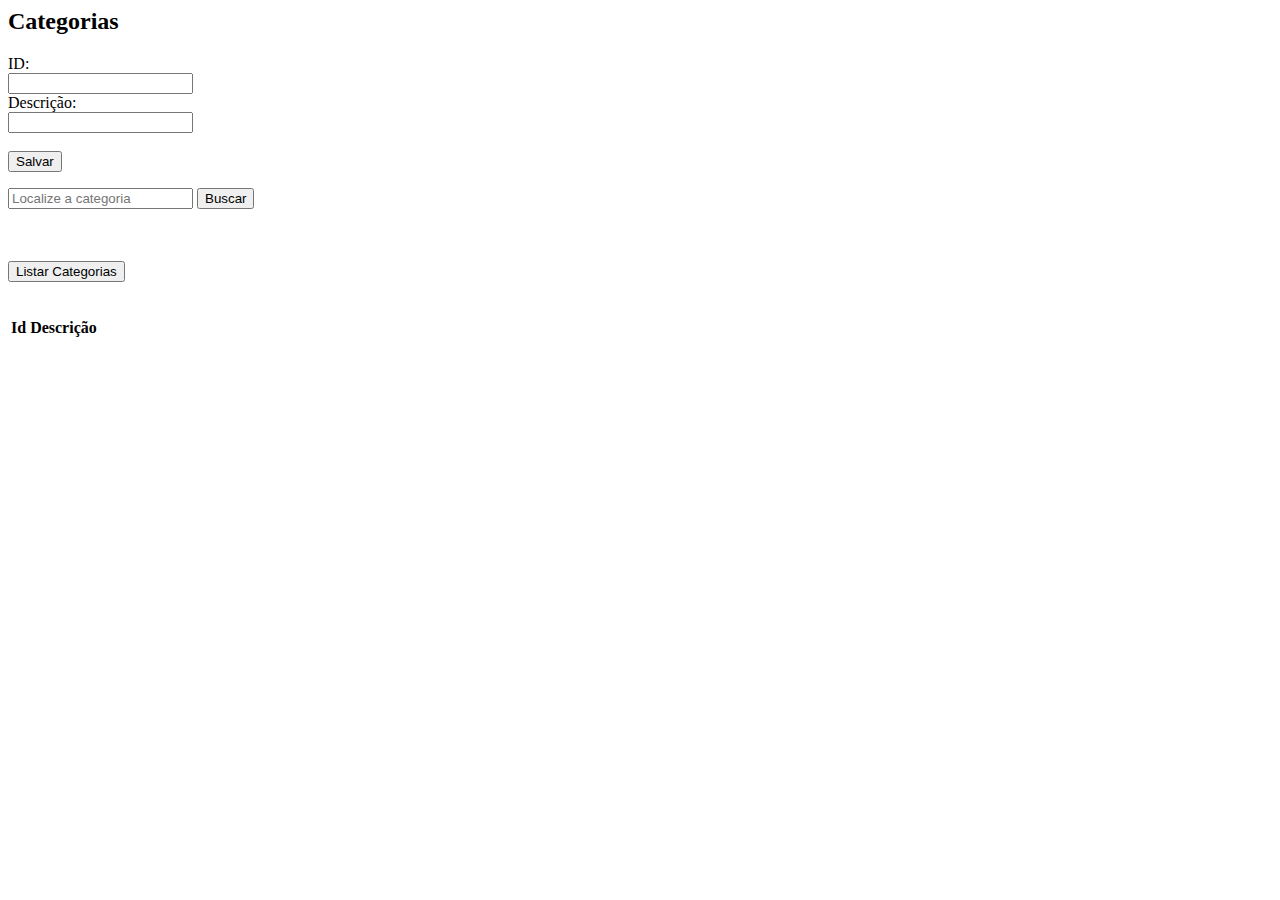
<file: src/main/resources/templates/categoria.html>
<html>
<meta http-equiv="Content-Type" content="text/html; charset=UTF-8" />
<meta http-equiv="Content-Type" content="text/html; charset=UTF-8" />


<link rel="stylesheet" type="text/css" media="all" th:href="@{/css/corecss.css}" />
<link rel="stylesheet" type="text/css" media="all" th:href="@{/css/navbar.css}" />
<head>
<title>Categorias</title>
<meta http-equiv="Content-Type" content="text/html; charset=UTF-8" />
</head>
<body>

	<main>
		<h2>Categorias</h2>
		<div>
			<div class="bg-light p-5 rounded">
				<div class="col-sm-8 mx-auto">
					<p>
					<form action="/novacategoria" modelAtribute="categoria" method="POST">
						ID: <br> <input class="form-control" type="text" name="id" readOnly="true"> <br> 
						Descrição: <br> <input	class="form-control" type="text" name="descricao"> <br>
						<br>
						<!-- <input class="form-control::-webkit-input-placeholder" type="submit" value="Salvar"> -->
						<button type="submit">Salvar</button>
					</form>
				</p>
				</div>
			</div>
			
			<div class="blocoicones">
		<form action="/categoriaid"  method = "POST">
				<input class="form-control"  type="text" name="id" placeholder="Localize a categoria">
			 	<input	class="form-control::-webkit-input-placeholder" type="submit" value="Buscar">
		</form>
		
	</div>
	<br><br>
	<div>
	<div class="blocoicones">
		<form action="/allcategorias"  method = "GET">
			 	<input	class="form-control::-webkit-input-placeholder" type="submit" value="Listar Categorias">
		</form>
		<br>
		<table class="table table-striped">
		<thead class="table-header-group">
			<tr>
				<th>Id</th>
				<th>Descrição</th>
			</tr>
		</thead>
		<tbody th:each="categoria : ${categorias}">
			<tr>
				<td><span th:text="${categoria.id}"></span></td>
				<td><span th:text="${categoria.descricao}"></span></td>
			</tr>
		</tbody>
	</table>
	</div>
	
	
	</main>
</body>
</html>
</file>
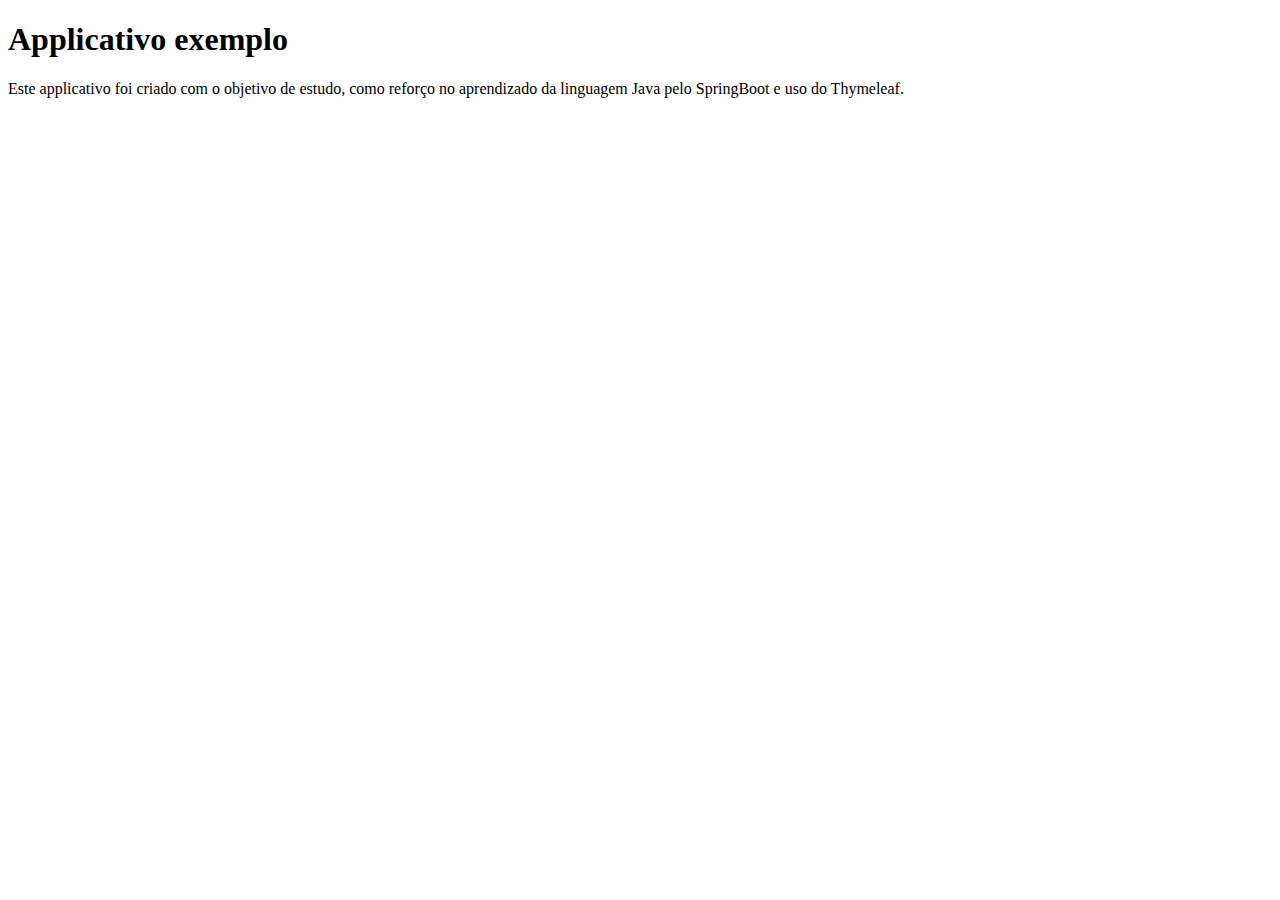
<file: src/main/resources/templates/content.html>
<!DOCTYPE html>
<html>
<head>
<html xmlns="http://www.w3.org/1999/xhtml"
      xmlns:th="http://www.thymeleaf.org">
<head>
 <meta http-equiv="Content-Type" content="text/html; charset=UTF-8" />
<title></title>
<link rel="stylesheet" type="text/css" media="all" th:href="@{/css/corecss.css}" />
<link rel="stylesheet" type="text/css" media="all" th:href="@{/css/navbar.css}" />

</head>
<body>

	<main>


   <div>
      <div class="bg-light p-5 rounded">
        <div class="col-sm-8 mx-auto">
          <h1>Applicativo exemplo</h1>
          <p>Este applicativo foi criado com o objetivo de estudo, como reforço no aprendizado da linguagem Java pelo SpringBoot e uso do Thymeleaf.  </p>

          <p>
           <!--  <a class="btn btn-primary" href="../components/navbar/" role="button">View navbar docs &raquo;</a>--> 
          </p>
        </div>
      </div>
    </div>
 

      
  </main>    
  </body>
</html>
</file>
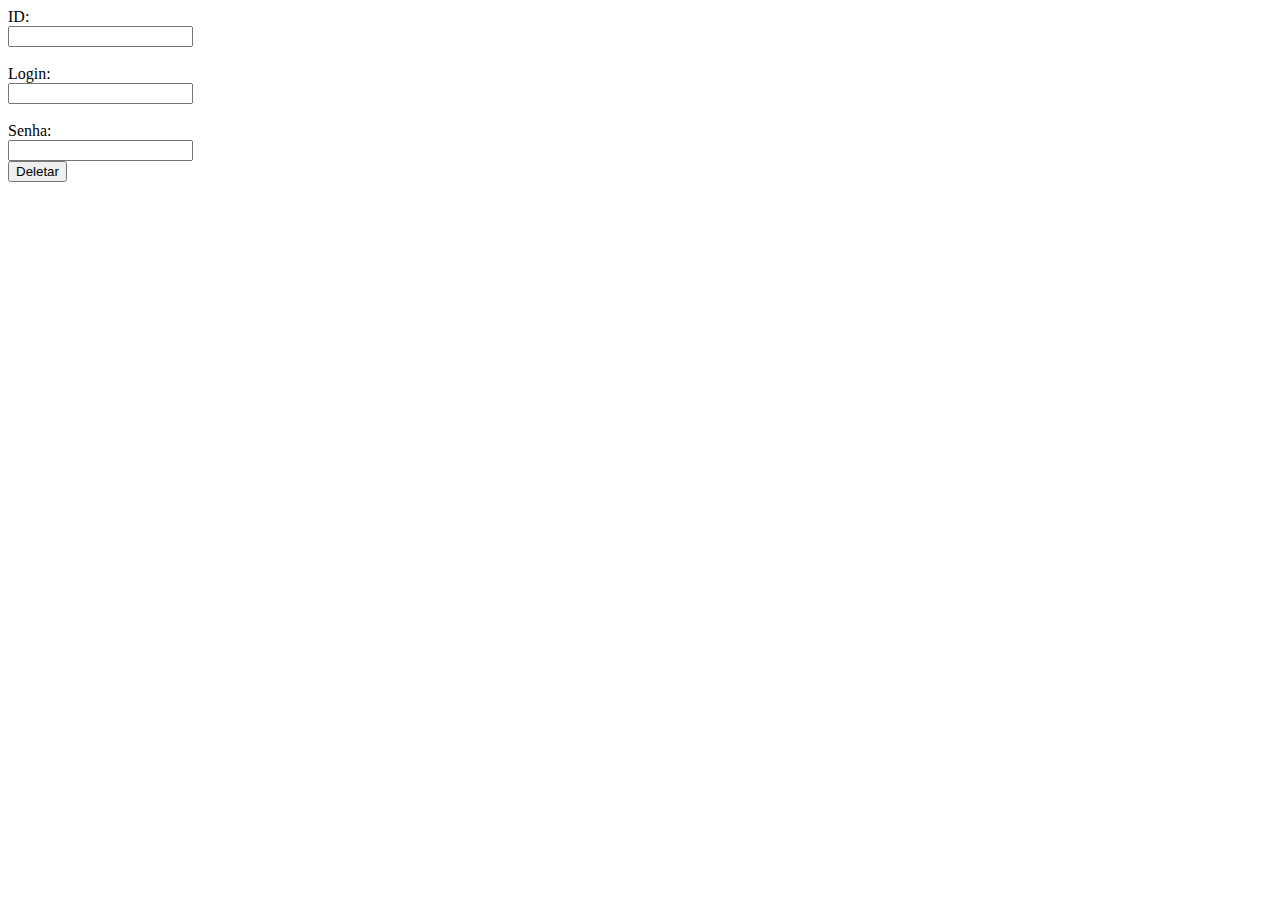
<file: src/main/resources/templates/delete.html>
<html>
 <head>
     <title>Deletar</title>
     <meta http-equiv="Content-Type" content="text/html; charset=UTF-8" />
 </head>
 <body>
 <form action="/delete" method="POST" modelAttribute="usuario">
 
 ID:<br>
   <input type="text" name="id" th:value="${usuario.id}" readOnly="true"><br>
   <br>
   Login:<br>
   <input type="text" name="name" th:value="${usuario.username}" readOnly="true"><br>
   <br>
   Senha:<br>
   <input type="text" name="email" th:value="${usuario.senha}" readOnly="true"><br>
   
   <input type="submit" value="Deletar">
 </form>
 </body>
</html>
</file>
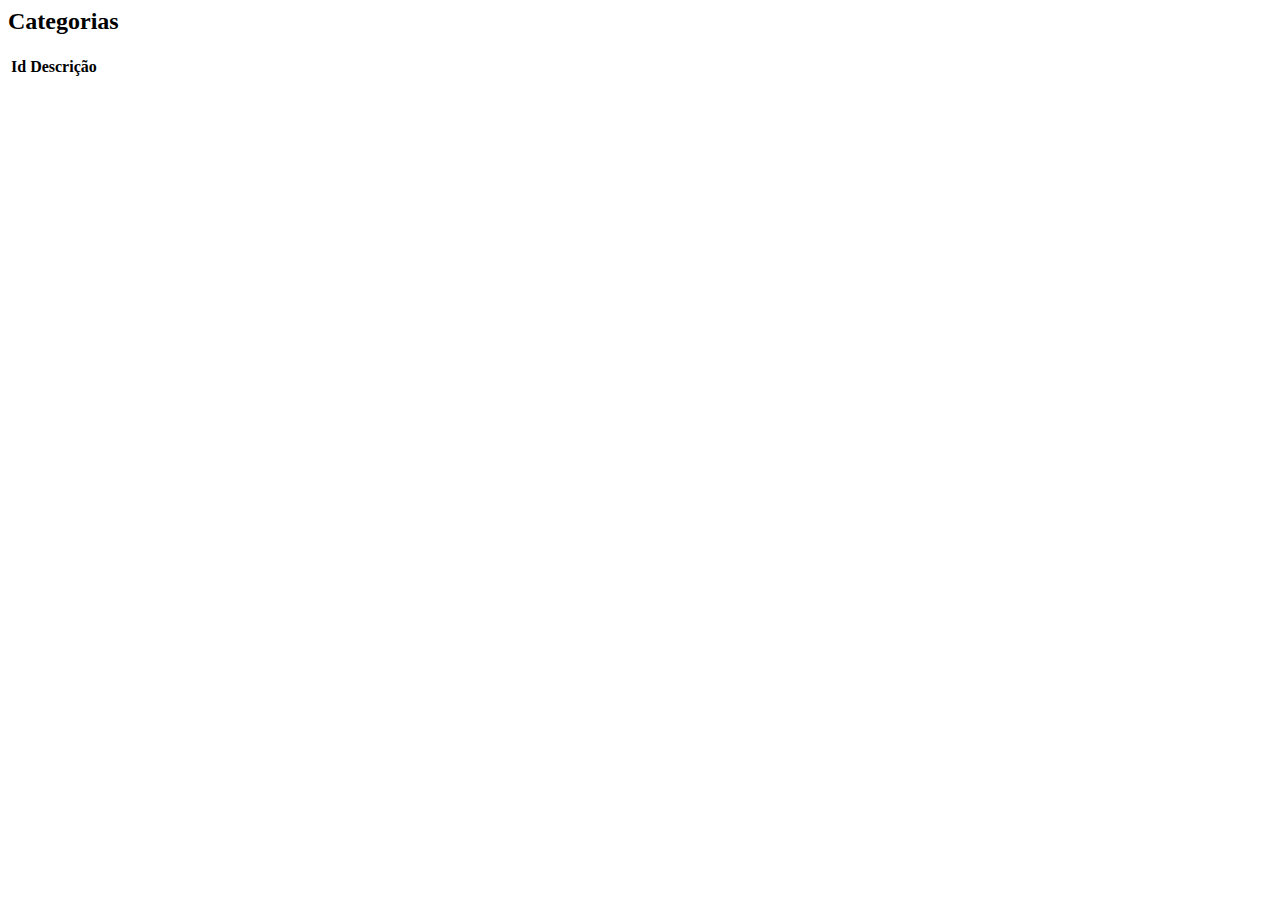
<file: src/main/resources/templates/idcategoria.html>
<html xmlns="http://www.w3.org/1999/xhtml"
	xmlns:th="http://www.thymeleaf.org">
<head>
<title>Categorias</title>
<meta http-equiv="Content-Type" content="text/html; charset=UTF-8" />
<meta http-equiv="Content-Type" content="text/html; charset=UTF-8" />


<link rel="stylesheet" type="text/css" media="all" th:href="@{/css/corecss.css}" />
<link rel="stylesheet" type="text/css" media="all" th:href="@{/css/navbar.css}" />

</head>
<body>

		<h2>Categorias</h2>

	<div>
	<table class="table table-striped">
		<thead class="table-header-group">
			<tr>
				<th>Id</th>
				<th>Descrição</th>

			</tr>
		</thead>
		<tbody th:each="categoria : ${categorias}">
			<tr>
				<td><span th:text="${categoria.id}"></span></td>
				<td><span th:text="${categoria.descricao}"></span></td>
			</tr>
		</tbody>
	</table>
</body>
</html>
</file>
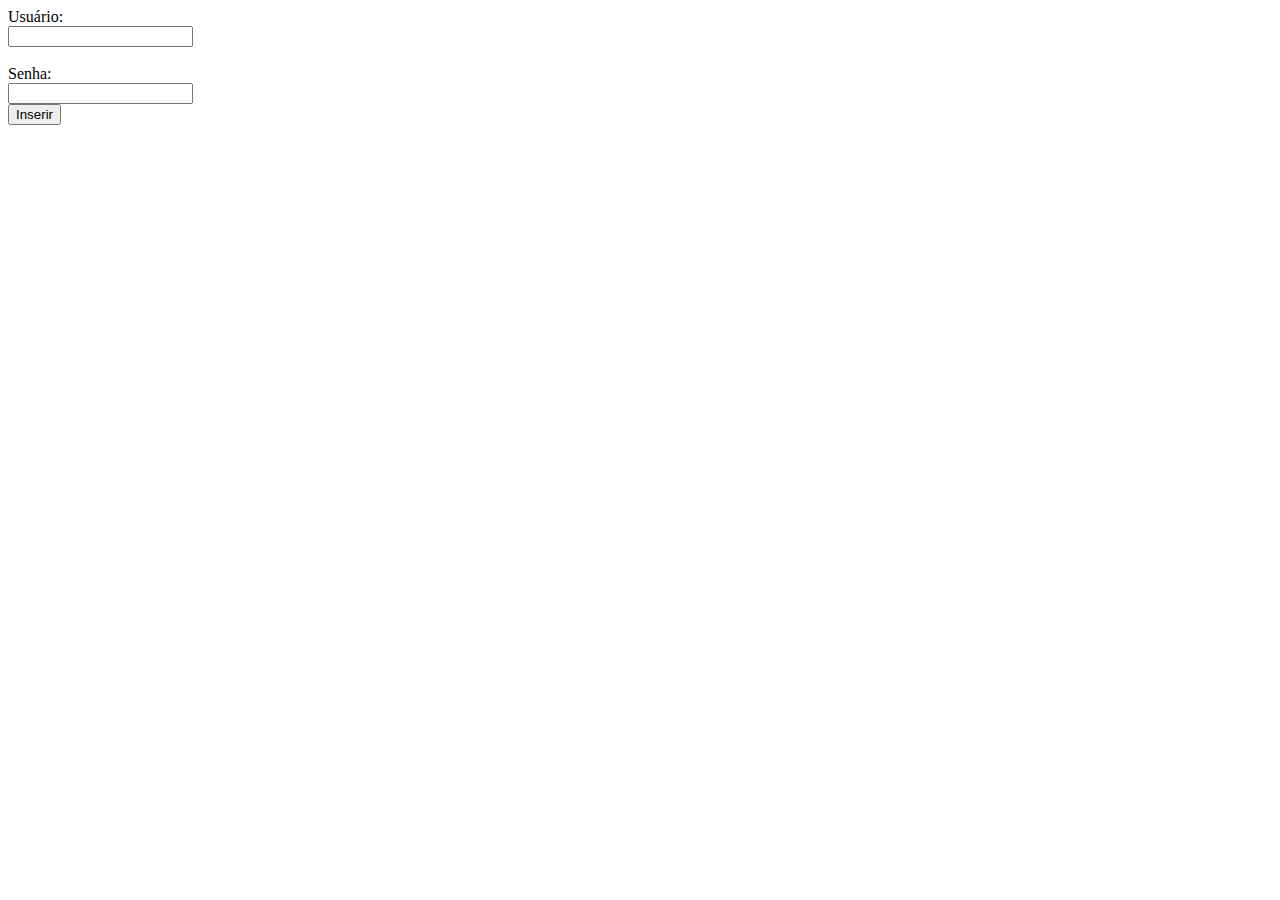
<file: src/main/resources/templates/insert.html>
<html>
 <head>
     <title>Inserir</title>
     <meta http-equiv="Content-Type" content="text/html; charset=UTF-8" />
 </head>
 <body>
 <form action="/insert" method="POST" modelAttribute="usuario">
 
   Usuário:<br>
   <input type="text" name="username"><br>
   <br>
   Senha:<br>
   <input type="text" name="senha"><br>
   
   <input type="submit" value="Inserir">
 </form>
 
 </body>
</html>
</file>
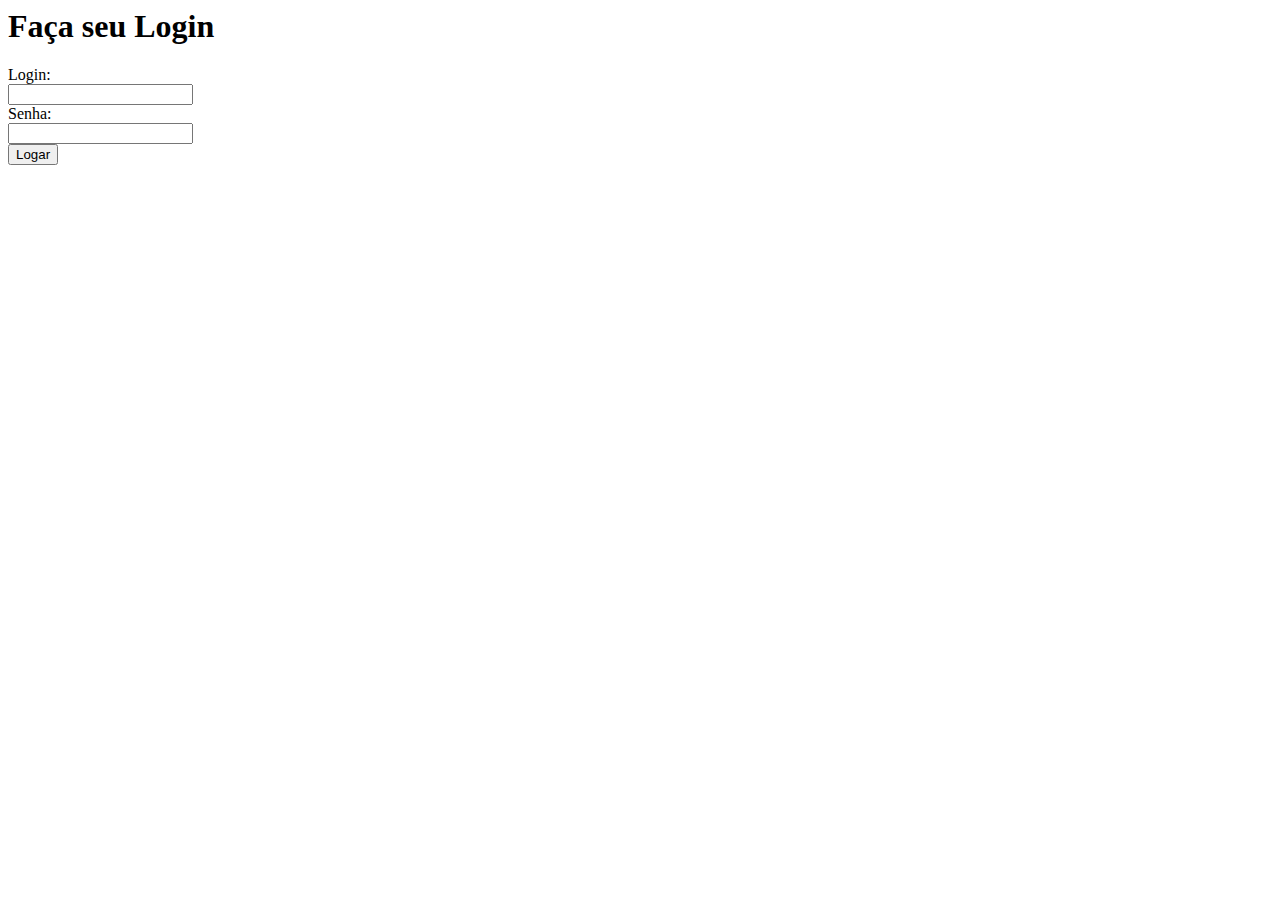
<file: src/main/resources/templates/login.html>
<html xmlns="http://www.w3.org/1999/xhtml"
      xmlns:th="http://www.thymeleaf.org">
 <head>
 <title>Login</title>
 <meta http-equiv="Content-Type" content="text/html; charset=UTF-8" />


<link rel="stylesheet" type="text/css" media="all" th:href="@{/css/corecss.css}" />
<link rel="stylesheet" type="text/css" media="all" th:href="@{/css/navbar.css}" />
  
 </head>
 <body>
 <main>

	
	  <div>
      <div class="bg-light p-5 rounded">
        <div class="col-sm-8 mx-auto">
          <h1>Faça seu Login</h1>
          <p>
          <form  action="/logar" modelAtribute="usuario" method="GET" >
	 
		   Login:<br>
		   <input  class="form-control" type="text" name="username">
		   <br>
		   Senha:<br>
		   <input class="form-control" type="password" name="senha">
		   <br>
		   <input class="form-control::-webkit-input-placeholder" type="submit" value="Logar">
		   </form>
		   
		  <br>
 	      
           <!-- <a class="btn btn-primary" href="../components/navbar/" role="button">View navbar docs &raquo;</a> -->
          </p>
        </div>
      </div>
    </div>

    </main>
 </body>
</html>
</file>
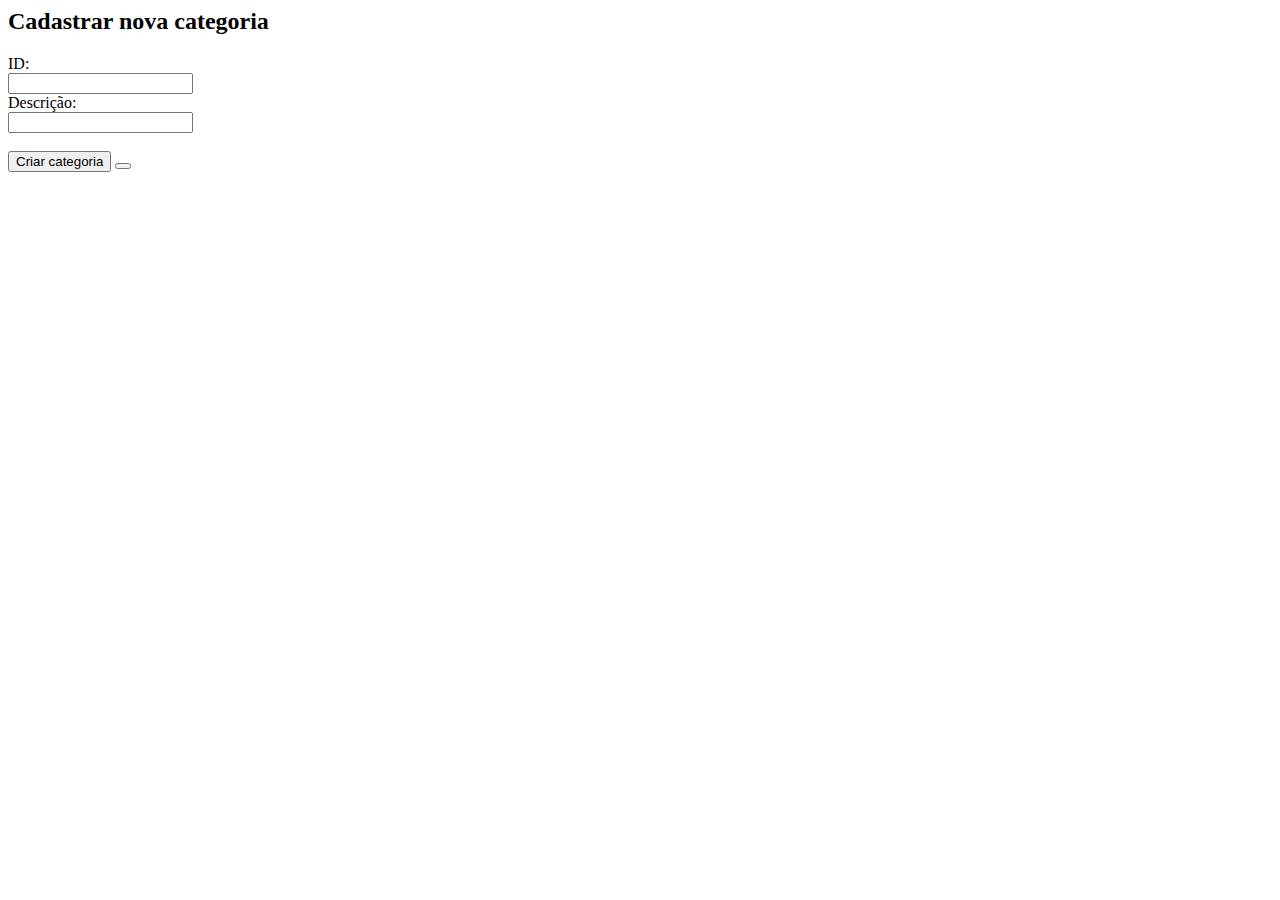
<file: src/main/resources/templates/novacategoria.html>
<html xmlns="http://www.w3.org/1999/xhtml"
	xmlns:th="http://www.thymeleaf.org">
<head>
<title>Nova Categoria</title>
<meta http-equiv="Content-Type" content="text/html; charset=UTF-8" />


<link rel="stylesheet" type="text/css" media="all" th:href="@{/css/corecss.css}" />
<link rel="stylesheet" type="text/css" media="all" th:href="@{/css/navbar.css}" />

</head>
<body>
	<main>
		<div>
			<div class="bg-light p-5 rounded">
				<div class="col-sm-8 mx-auto">
					<p>
					<h2>Cadastrar nova categoria</h2>
					<form action="/novacategoria" modelAtribute="categoria" method="POST">
						ID: <br> <input class="form-control" type="text" name="id" readOnly="true"> <br> 
						Descrição: <br> <input	class="form-control" type="text" name="descricao"> <br>
						<br> <input	class="form-control::-webkit-input-placeholder" type="submit" value="Criar categoria">
						<button></button>
					</form>
				</p>
				</div>
			</div>
	</main>
</body>
</html>
</file>
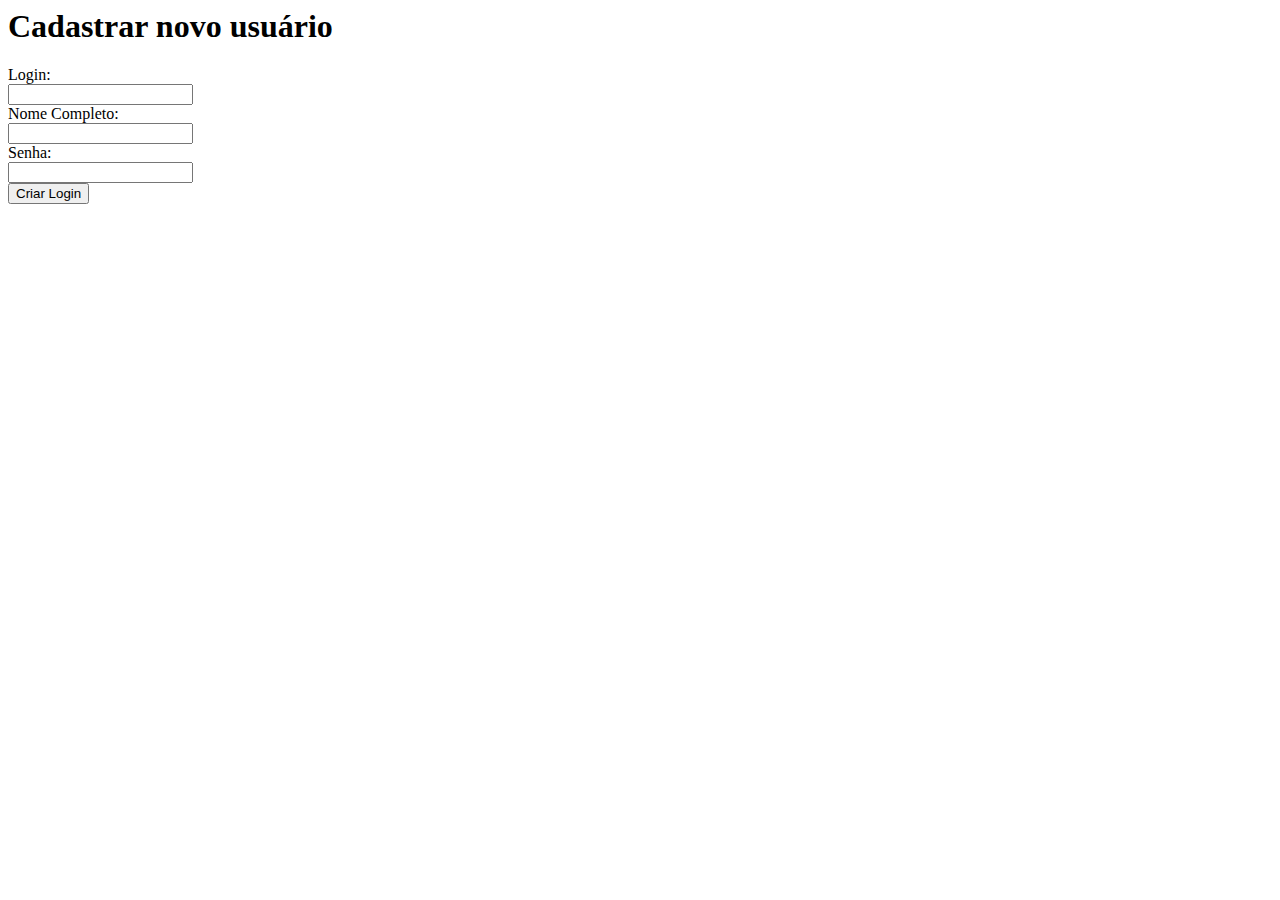
<file: src/main/resources/templates/novousuario.html>
<html xmlns="http://www.w3.org/1999/xhtml"
	xmlns:th="http://www.thymeleaf.org">
<head>
<title>Novo Usuário</title>
<meta http-equiv="Content-Type" content="text/html; charset=UTF-8" />


<link rel="stylesheet" type="text/css" media="all"
	th:href="@{/css/corecss.css}" />
<link rel="stylesheet" type="text/css" media="all"
	th:href="@{/css/navbar.css}" />

</head>
<body>
	<main>

	  <div>
   <div class="bg-light p-5 rounded">
        <div class="col-sm-8 mx-auto">
					<p>
					<h1>Cadastrar novo usuário</h1>
					<form action="/novousuario" modelAtribute="usuario" method="POST">
						Login: <br> <input class="form-control" type="text"
							name="login"> <br> Nome Completo: <br> 
							<input class="form-control" type="text" name="nomeCompleto"> <br>
						Senha: <br> 
						<input class="form-control" type="password" name="senha"> <br> 
						<input	class="form-control::-webkit-input-placeholder" type="submit" value="Criar Login">
					</form>

					<!--  <a class="btn btn-primary" href="../components/navbar/" role="button">View navbar docs &raquo;</a>-->
					</p>

			</div>
		</div>
	</main>
</body>
</html>
</file>
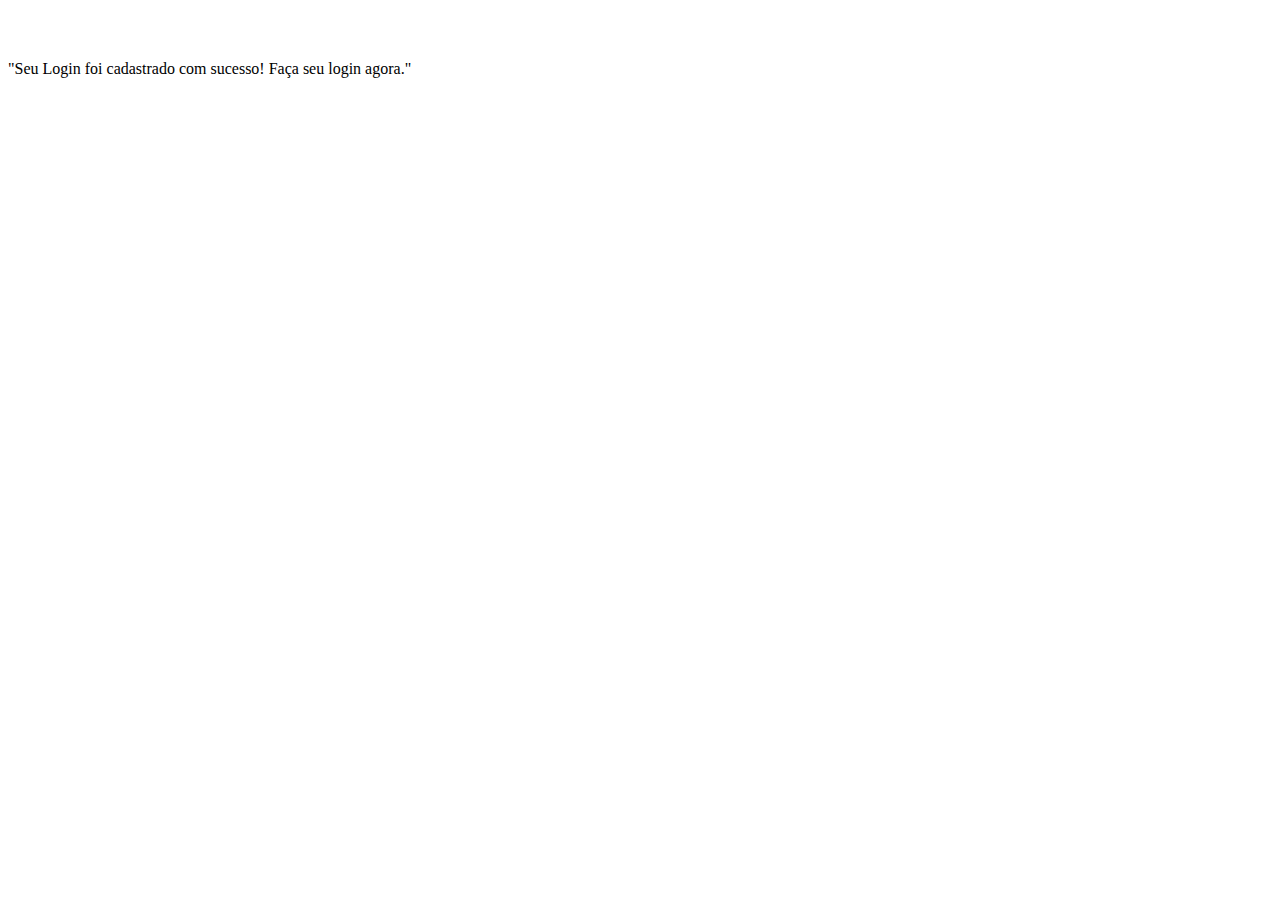
<file: src/main/resources/templates/perfil.html>
<html>
 <head>
 <title>Perfil</title>
     <meta http-equiv="Content-Type" content="text/html; charset=UTF-8" />
     <link rel="stylesheet" type="text/css" media="all" th:href="@{/css/navbar.css}" />
 </head>
 <body  th:each="usuario : ${usuario}">

 <span th:text="${'Olá!' + usuario.nomeCompleto}"></span>
 <br>
 <br>
 <p>"Seu Login foi cadastrado com sucesso! Faça seu login agora."
 <br>
 <br>
 </body>
</html>
</file>
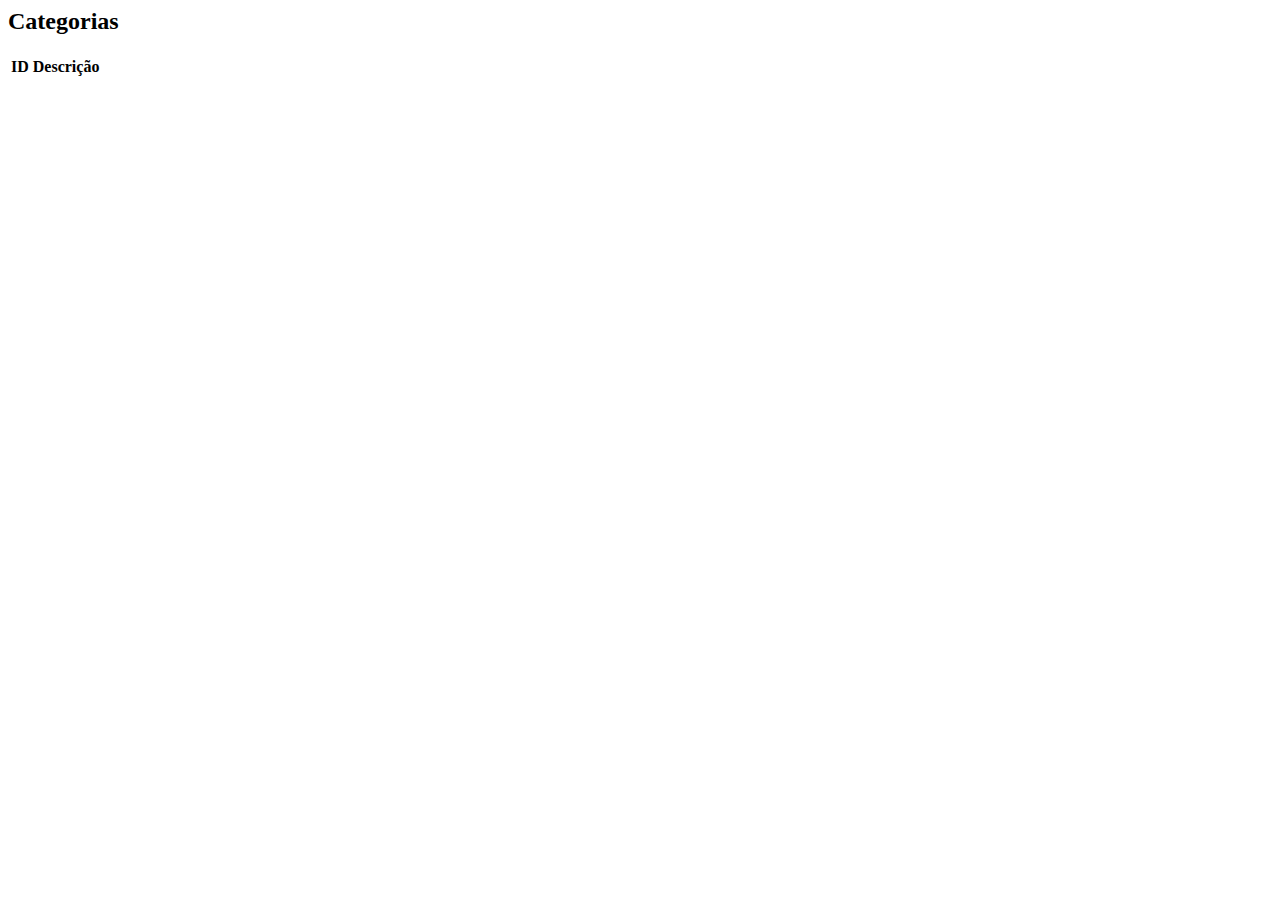
<file: src/main/resources/templates/readcategoria.html>
<html xmlns="http://www.w3.org/1999/xhtml"
	xmlns:th="http://www.thymeleaf.org">
 <head>
 <title>Categorias</title>
     <meta http-equiv="Content-Type" content="text/html; charset=UTF-8" />
     <meta http-equiv="Content-Type" content="text/html; charset=UTF-8" />


<link rel="stylesheet" type="text/css" media="all" th:href="@{/css/corecss.css}" />
<link rel="stylesheet" type="text/css" media="all" th:href="@{/css/navbar.css}" />
     
 </head>
 <body >
 		<h2>Categorias</h2>
		<table class="table table-striped" >
			<thead>
				<tr>
					<th>ID</th>
					<th>Descrição</th>

				</tr>
			</thead>
			<tbody th:each="categoria : ${categorias}" >
				<tr>
					<td><span th:text="${categoria.id}"></span></td>
					<td><span th:text="${categoria.descricao}"></span></td>
				</tr>
			</tbody>
		</table>
</body>
</html>
</file>
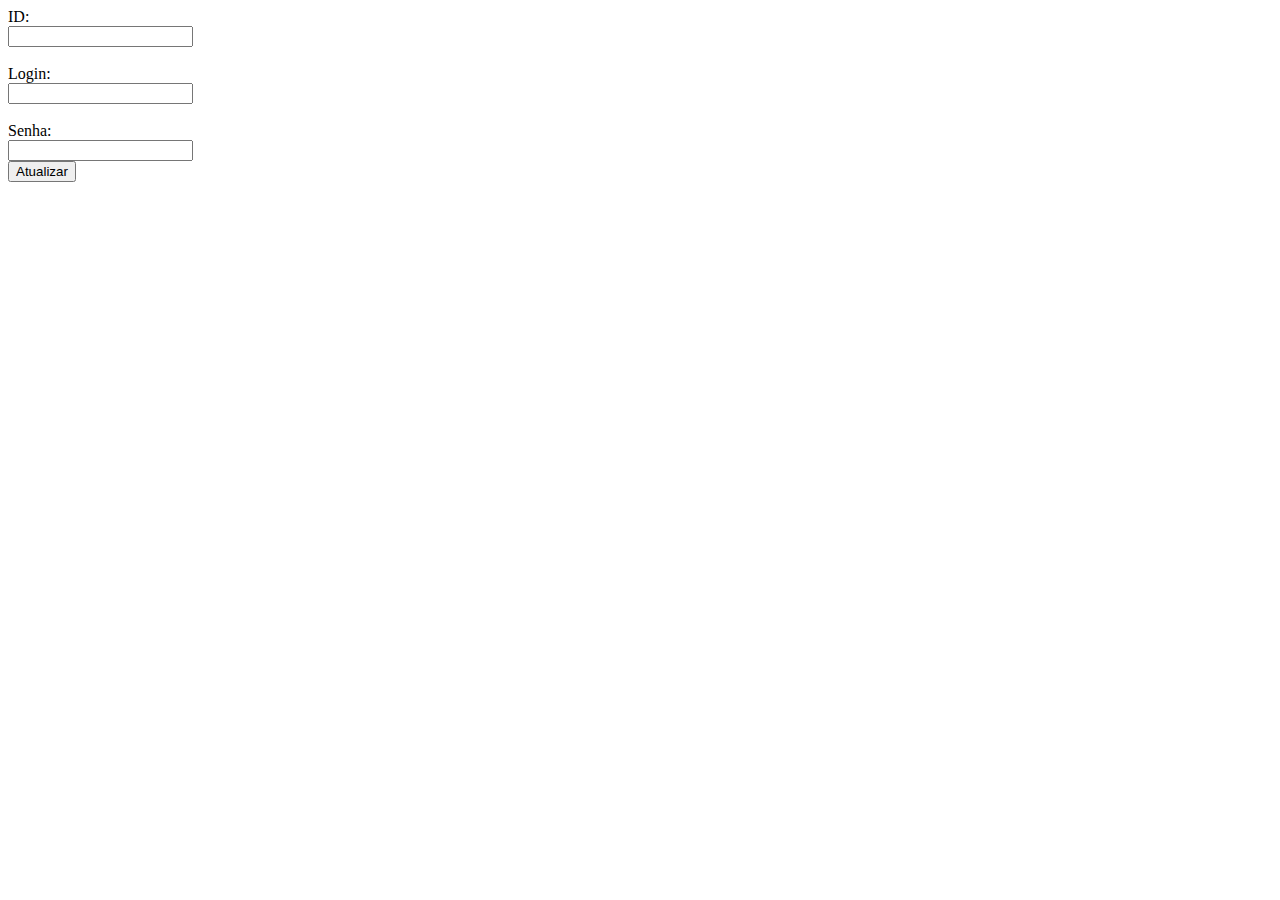
<file: src/main/resources/templates/update.html>
<html>
 <head>
     <title>Atualizar</title>
     <meta http-equiv="Content-Type" content="text/html; charset=UTF-8" />
 </head>
 <body>
 <form action="/update" method="POST" modelAttribute="usuario">
 
 ID:<br>
   <input type="text" name="id" th:value="${usuario.id}" readOnly="true"><br>
   <br>
   Login:<br>
   <input type="text" name="username" th:value="${usuario.username}"><br>
   <br>
   Senha:<br>
   <input type="text" name="senha" th:value="${usuario.senha}"><br>
   
   <input type="submit" value="Atualizar">
 </form>
 </body>
</html>
</file>
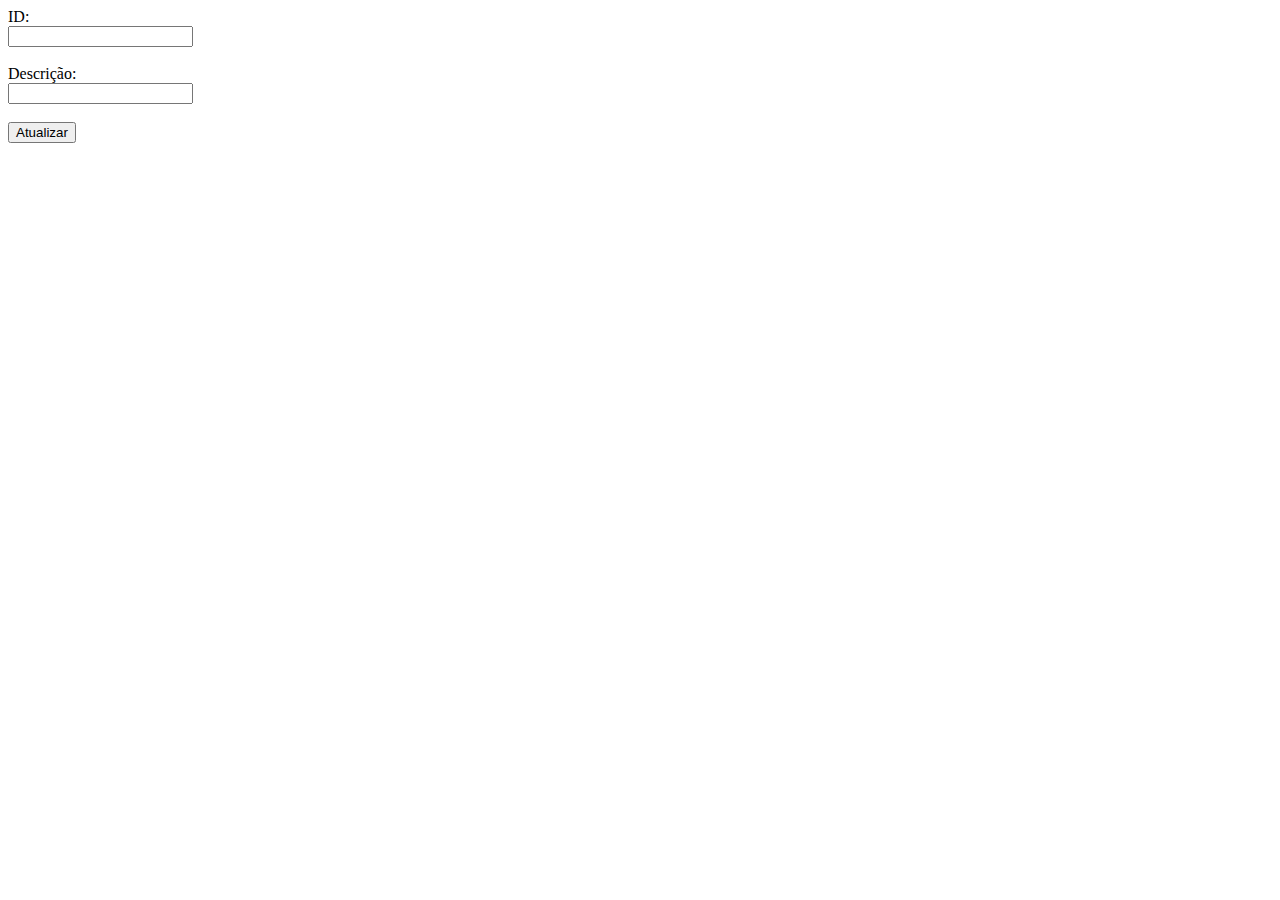
<file: src/main/resources/templates/updatecategoria.html>
<html>
<head>
<title>Atualizar</title>
<meta http-equiv="Content-Type" content="text/html; charset=UTF-8" />
</head>
<body>
	<form action="/updatecategoria" method="POST" modelAttribute="categoria">
		ID:<br> <input type="text" name="id" th:value="${categoria.id}"
			readOnly="true"><br> <br> Descrição:<br> <input
			type="text" name="descricao" th:value="${categoria.descricao}"><br>
		<br> <input type="submit" value="Atualizar">
	</form>
</body>
</html>
</file>
